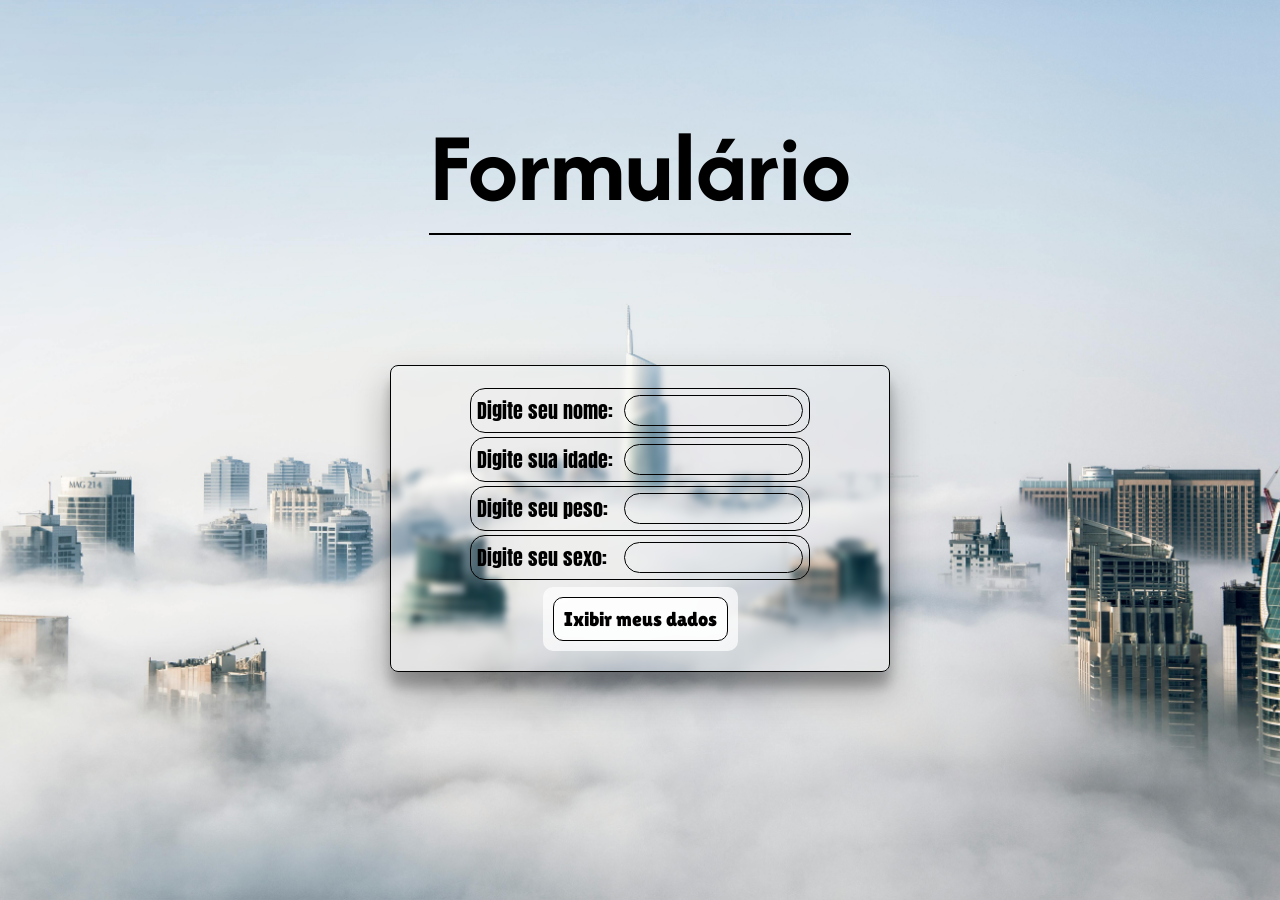
<file: index.html>
<!DOCTYPE html>
<html>

<head>
    <meta charset="UTF-8">
    <title>Formulario - Obter dados</title>
    <link rel="stylesheet" href="./src/css/reset.css">
    <link rel="stylesheet" href="./src/css/style.css">
    <link rel="preconnect" href="https://fonts.googleapis.com">
<link rel="preconnect" href="https://fonts.gstatic.com" crossorigin>
<link href="https://fonts.googleapis.com/css2?family=Afacad+Flux:wght@100..1000&display=swap" rel="stylesheet">
<link rel="preconnect" href="https://fonts.googleapis.com">
<link rel="preconnect" href="https://fonts.gstatic.com" crossorigin>
<link href="https://fonts.googleapis.com/css2?family=Afacad+Flux:wght@100..1000&family=Anton&display=swap" rel="stylesheet">
<link rel="preconnect" href="https://fonts.googleapis.com">
<link rel="preconnect" href="https://fonts.gstatic.com" crossorigin>
<link href="https://fonts.googleapis.com/css2?family=Afacad+Flux:wght@100..1000&family=Anton&family=Lilita+One&display=swap" rel="stylesheet">
</head>

<body>
    <div class="formulario">
        <div class="titulo">
            <h1>Formulário</h1>
        </div>
        <form>
            <div class="info">
            <label name="Nome">Digite seu nome:</label>
            <input type="text" id="nome" name="nome">
            </div>
            <div class="info">
            <label name="Idade">Digite sua idade:</label>
            <input type="number" id="idade" name="idade">
            </div>
            <div class="info">
            <label name="Peso">Digite seu peso:</label>
            <input type="number" id="peso" name="peso">
            </div>
            <div class="info">
            <label name="Sexo">Digite seu sexo:</label>
            <input type="text" id="sexo" name="sexo">
            </div>
            <div class="botao"><button type="button" onclick="cadastro();">Ixibir meus dados</button>
                <div>
                    <span id="ixibirdados"></span>
                </div>
            </div>
    </div>
    </form>
    <script src="./src/js/index.js"></script>
</body>

</html>
</file>
<file: src/css/style.css>
body {
    background-image: url(../img/pexels-apasaric-325185.jpg);
    background-position: center;
    background-size: cover;
    display: flex;
}
.formulario {
    display: flex;
    flex-direction: column;
    justify-content: top;
    align-items: center;
    height: 100vh;
    width: 100vw;
}
.titulo {
    font-family: 'Afacad Flux';
    font-size: 50px;
    text-align: center;
    margin-top: 100px;
    margin-bottom: 130px;
    border-bottom: 2px solid black;
}
form {
    display: flex;
    flex-direction: column;
    height: px;
    width: 500px;
    padding: 20px;
    border-radius: 8px;
    justify-content: center;
    align-items: center;
    border: 1px solid black;
    box-shadow: rgba(0, 0, 0, 0.3) 0px 19px 38px, rgba(0, 0, 0, 0.22) 0px 15px 12px;
    backdrop-filter: blur(3px);
}
.info {
    font-family: 'Anton';
    font-size: 20px;
    display: flex;
    text-align: center;
    width: 340px;
    justify-content: space-between;
    padding: 6px;
    border-radius: 15px;
    margin: 2px;
    border: 1px solid black;
}
input {
    background: transparent;
    border:none;
    padding-left: 8px;
    border-radius: 25px;
    border: 1px solid black;
    outline: none;
}
button {
    font-family: 'Lilita One';
    font-size: 20px;
    background-color: rgba(255, 255, 255, 0.7);
    border: 1px solid black;
    padding: 10px;
    border-radius: 10px;
    cursor: pointer;
}
button:hover {
    background: rgba(87, 154, 255, 0.356);
}
.botao {
    font-family: 'Anton';
    display: flex;
    align-items: top;
    justify-content: center;
    flex-direction: column;
    margin-top: 5px;
    font-size: 20px;
    background-color: rgba(255, 255, 255, 0.7);
    border-radius: 10px;
    padding: 10px;
}
</file>
